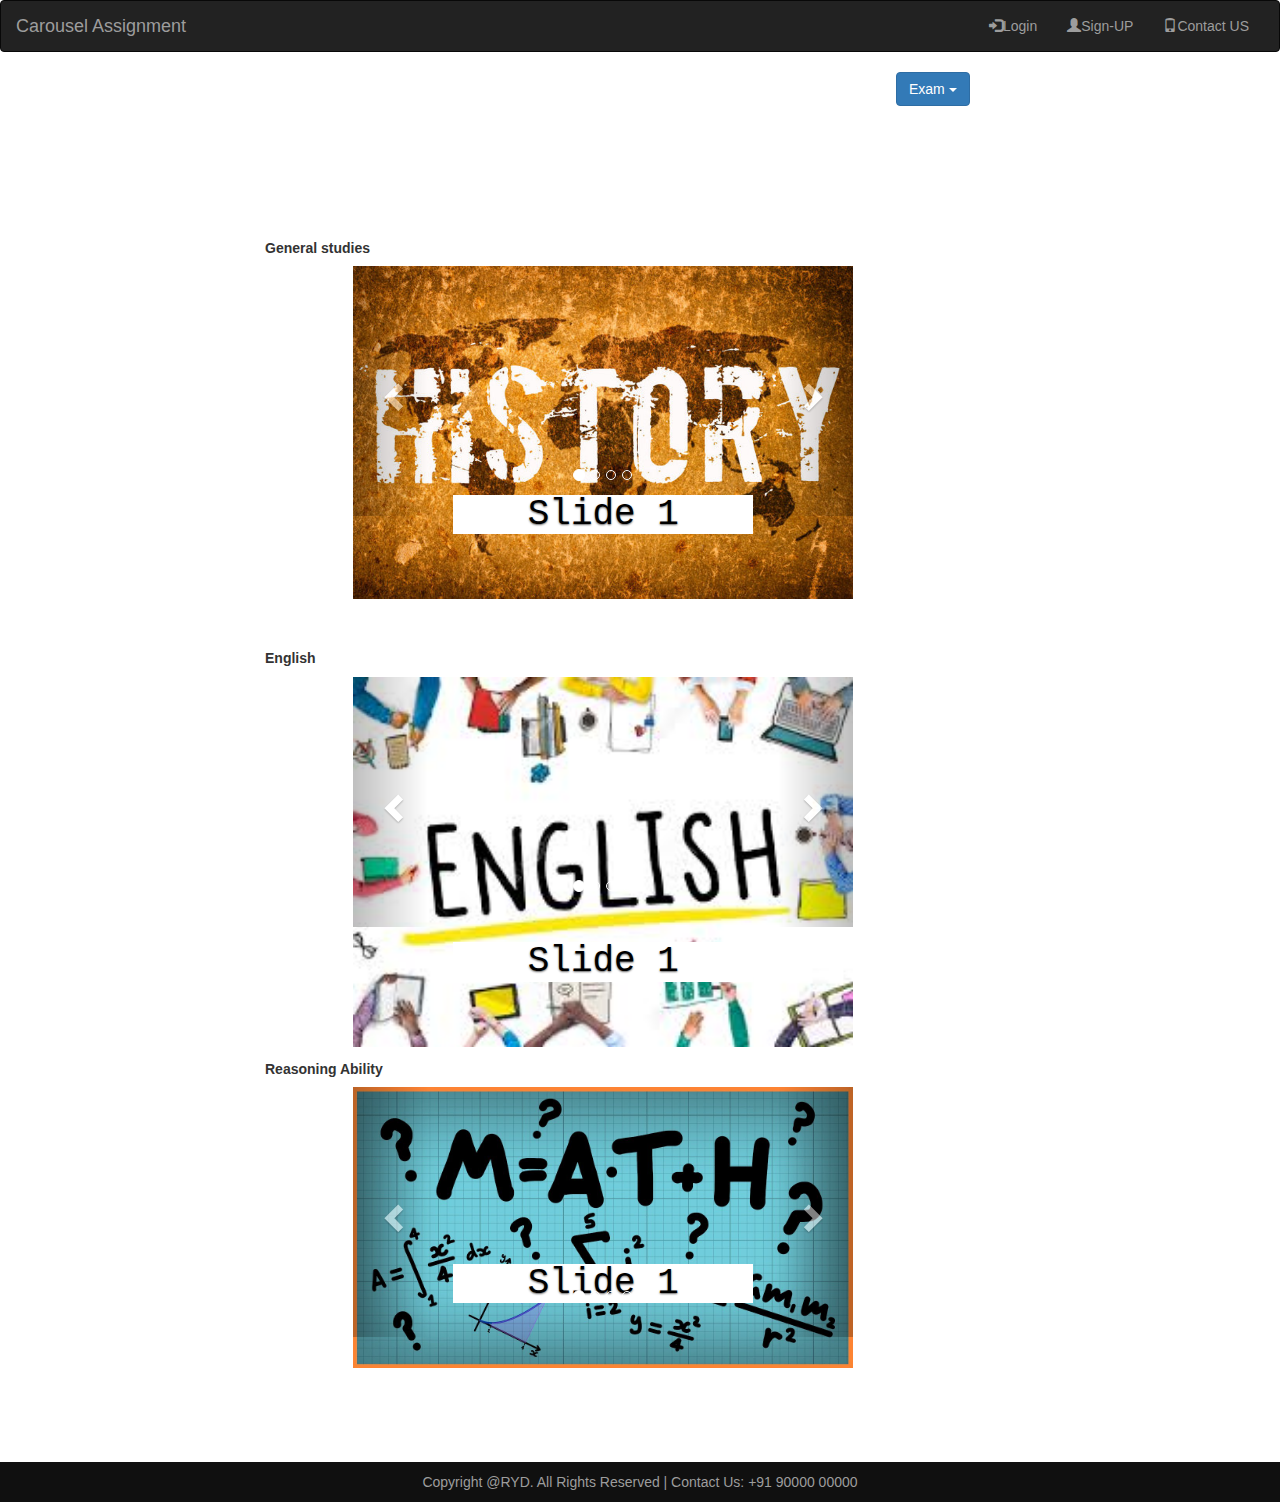
<file: home.html>
<html>
    <head>
        <title>Carousel Assignment</title>
        <meta charset="UTF-8">
        <meta name="viewport" content="width=device-width, initial-scale=1.0">
        
        <link rel="stylesheet" href="https://maxcdn.bootstrapcdn.com/bootstrap/3.4.1/css/bootstrap.min.css">
        <script src="https://ajax.googleapis.com/ajax/libs/jquery/3.5.1/jquery.min.js"></script>
        <script src="https://maxcdn.bootstrapcdn.com/bootstrap/3.4.1/js/bootstrap.min.js"></script>
        <link href="index.css" rel="stylesheet" type="text/css"/>
        
    </head>
    
    <body>
        <nav class="navbar navbar-inverse">
            <div class="container-fluid">
                <div class="navbar-header"> 
                    <button type="button" class="navbar-toggle" data-toggle="collapse" data-target="#myNavbar"> 
                        <span class="icon-bar"></span> 
                        <span class="icon-bar"></span> 
                        <span class="icon-bar"></span> 
                    </button> 
                    <a class="navbar-brand" href="index.html">Carousel Assignment</a> 
                </div>
            
                <div class="collapse navbar-collapse" id="myNavbar"> 
                    <ul class="nav navbar-nav navbar-right">
                        <li><a href="#"><span class = "glyphicon glyphicon-log-in"></span>Login</a></li>
                        <li><a href="#"><span class = "glyphicon glyphicon-user"></span>Sign-UP</a></li>
                        <li><a href="#"><span class = "glyphicon glyphicon-phone"></span>Contact US</a></li>
                    </ul>
                </div>
            </div>
        </nav>
        
        <div class="dropdown" id="drop">
            <button class="btn btn-primary dropdown-toggle" type="button" data-toggle="dropdown">Exam
            <span class="caret"></span></button>
            <ul class="dropdown-menu">
                <li><a href="#">SSC</a></li>
                <li><a href="#">English</a></li>
                <li><a href="#">Aptitude</a></li>
            </ul>
        </div>
        
        <div class="container-fluid" id="content">
            <div class="row row_style">
                <h5>General studies</h5>
                <div class="col-xs-8 col-sm-8 col-md-8">
                    <div id="myCarousel" class="carousel slide" data-ride="carousel">
                        <ol class="carousel-indicators">
                            <li data-target="#myCarousel" data-slide-to="0" class="active"></li>
                            <li data-target="#myCarousel" data-slide-to="1"></li>
                            <li data-target="#myCarousel" data-slide-to="2"></li>
                            <li data-target="#myCarousel" data-slide-to="3"></li>
                        </ol>
  
                    <div class="carousel-inner">
                        <div class="item active">
                            <img src="history.jpg" alt="History">
                                <div class="carousel-caption">
                                    <h1>Slide 1</h1>
                                </div>
                        </div>
                        
                        <div class="item">
                            <img src="geo.jpg" alt="Geography">
                                <div class="carousel-caption">
                                    <h1>Slide 2</h1>
                                </div>
                        </div>
                
                        <div class="item">
                            <img src="eco.jpg" alt="Economics">
                                <div class="carousel-caption">
                                    <h1>Slide 3</h1>
                                </div>
                        </div>
                 
                        <div class="item">
                            <img src="science.jpg" alt="Science">
                                <div class="carousel-caption">
                                    <h1>Slide 4</h1>
                                </div>
                        </div>
                    </div>

                <a class="left carousel-control" href="#myCarousel" data-slide="prev">
                    <span class="glyphicon glyphicon-chevron-left"></span>
                    <span class="sr-only">Previous</span>
                </a>
                <a class="right carousel-control" href="#myCarousel" data-slide="next">
                    <span class="glyphicon glyphicon-chevron-right"></span>
                    <span class="sr-only">Next</span>
                </a>
                </div>
            </div>
        </div>
            
        <div class="row row_style">
            <h5>English</h5>
            <div class="col-xs-8 col-sm-8 col-md-8">
                <div id="myCarouselone" class="carousel slide" data-ride="carousel">
                    <ol class="carousel-indicators">
                        <li data-target="#myCarouselone" data-slide-to="0" class="active"></li>
                        <li data-target="#myCarouselone" data-slide-to="1"></li>
                        <li data-target="#myCarouselone" data-slide-to="2"></li>
                        <li data-target="#myCarouselone" data-slide-to="3"></li>
                    </ol>
 
                <div class="carousel-inner">
                    <div class="item active">
                        <img src="english.jpg" alt="English">
                            <div class="carousel-caption">
                                <h1>Slide 1</h1>
                            </div>
                    </div>
                
                    <div class="item">
                        <img src="grammar.jpg" alt="Grammar">
                            <div class="carousel-caption">
                                <h1>Slide 2</h1>
                            </div>
                    </div>

                    <div class="item">
                        <img src="syn.jpg" alt="Synonyms">
                            <div class="carousel-caption">
                                <h1>Slide 3</h1>
                            </div>
                    </div>

                    <div class="item">
                        <img src="antonyms.jpg" alt="Antonyms">
                            <div class="carousel-caption">
                                <h1>Slide 4</h1>
                            </div>
                    </div>
                </div>

                <a class="left carousel-control" href="#myCarouselone" data-slide="prev">
                    <span class="glyphicon glyphicon-chevron-left"></span>
                    <span class="sr-only">Previous</span>
                </a>
                    
                <a class="right carousel-control" href="#myCarouselone" data-slide="next">
                    <span class="glyphicon glyphicon-chevron-right"></span>
                    <span class="sr-only">Next</span>
                </a>
                </div>
            </div>
        </div>
            
        <div class="row row_style">
            <h5>Reasoning Ability</h5>
            <div class="col-xs-8 col-sm-8 col-md-8">
                <div id="myCarouseltwo" class="carousel slide" data-ride="carousel">
                    <ol class="carousel-indicators">
                        <li data-target="#myCarouseltwo" data-slide-to="0" class="active"></li>
                        <li data-target="#myCarouseltwo" data-slide-to="1"></li>
                        <li data-target="#myCarouseltwo" data-slide-to="2"></li>
                        <li data-target="#myCarouseltwo" data-slide-to="3"></li>
                    </ol>
  
                    <div class="carousel-inner">
                        <div class="item active">
                            <img src="maths.jpg" alt="Maths">
                                <div class="carousel-caption">
                                    <h1>Slide 1</h1>
                                </div>
                        </div>

                        <div class="item">
                            <img src="prob.jpg" alt="Probablity">
                                <div class="carousel-caption">
                                    <h1>Slide 2</h1>
                                </div>
                        </div>
                
                        <div class="item">
                            <img src="interest.jpg" alt="Interest">
                                <div class="carousel-caption">
                                    <h1>Slide 3</h1>
                                </div>
                        </div>
                
                        <div class="item">
                            <img src="puzzle.jpg" alt="Puzzle">
                                <div class="carousel-caption">
                                    <h1>Slide 4</h1>
                                </div>
                        </div>
                    </div>

                    <a class="left carousel-control" href="#myCarouseltwo" data-slide="prev">
                        <span class="glyphicon glyphicon-chevron-left"></span>
                        <span class="sr-only">Previous</span>
                    </a>
                    
                    <a class="right carousel-control" href="#myCarouseltwo" data-slide="next">
                        <span class="glyphicon glyphicon-chevron-right"></span>
                        <span class="sr-only">Next</span>
                    </a>
            </div>
        </div>
        </div>
    </div>
      
        <footer>
            <div class="container">
                <center>Copyright @RYD. All Rights Reserved | Contact Us: +91 90000 00000</center>
            </div>
        </footer>
    </body>
</html>
</file>
<file: index.css>
body,
html {
    width: 100%;
    height: 100%;
}
#home{
     width: 50%;
     height: 50%;
}
.content
{
    min-height: 600px;
}


img{
    margin: auto;
    width: 100%;
    height: 100%;
}

.image{
    text-align: center;
    background-image: url("home.jpg") ;
    height:100%;
    width:100%;
}

.button{
    color: grey; 
    background-color: buttonhighlight; 
    padding: 10px 10px; 
    font-size: 18px; 
    border-radius: 6px;
}

.container{
    width:100%; 
    margin:auto; 
    overflow:hidden;
}

footer{
    padding: 10px 0;
    background-color: #101010;
    color:#9d9d9d;
    bottom: 0;
    width: 100%;
}

.row_style{
    margin-top: 10%;
    margin-left: 20%;
    margin-bottom: 10%;
}


.carousel
{
    margin: auto;
    width:500px;
    height: 250px;
}

.login
{
    width: auto;
   
}

h1{
  font-family:Courier New;
  color: black; 
  background-color: white;
  margin-top: 90%;
  margin-bottom: 5%;
}

marquee{
    color:whitesmoke;
    font-family: cursive;
}

h5{
    font-family:sans-serif;
    font-weight:bold;   
}


   
.dropdown{
    margin-left: 70%;
    }
</file>
